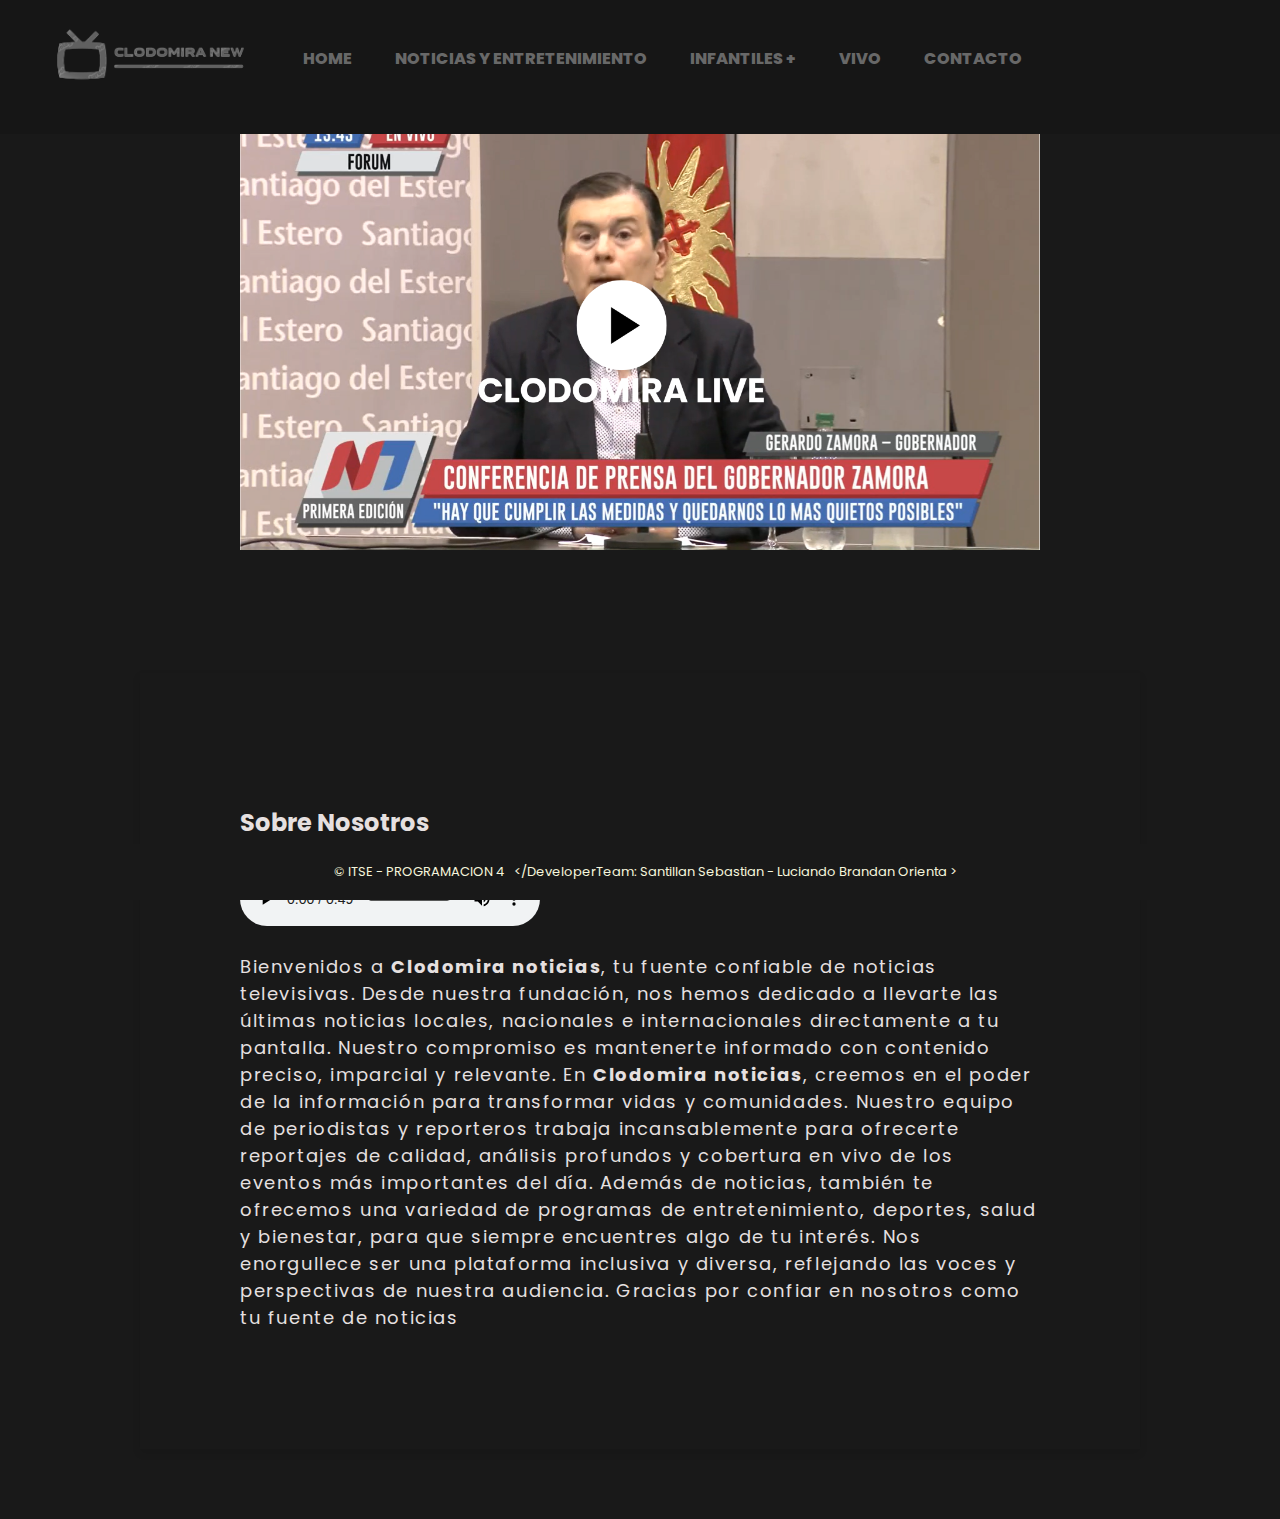
<file: clodomira-tp1/index.html>
<!DOCTYPE html>
<html lang="es">
<head>
    <meta charset="UTF-8">
    <meta name="viewport" content="width=device-width, initial-scale=1.0">
    <link rel="stylesheet" href="css/mi_estilo.css">
    <link rel="shortcut icon" href="/img/faviconico.ico" type="image/x-icon">
    <link rel="preconnect" href="https://fonts.googleapis.com">
    <link rel="preconnect" href="https://fonts.gstatic.com" crossorigin>
    <link href="https://fonts.googleapis.com/css2?family=Poppins:ital,wght@0,100;0,200;0,300;0,400;0,500;0,600;0,700;0,800;0,900;1,100;1,200;1,300;1,400;1,500;1,600;1,700;1,800;1,900&display=swap" rel="stylesheet">
        <title>Primer trabajo práctico - Programación 4</title>  
</head>
<body>
    <header class="cabecera">
        <div class="contenedor-header">
            <figure class="logo">
                <a href="index.html"><img src="img/logo clodomira.png" alt="Logo del sitio"></a>
            </figure>
            
            <nav>
                <ul>
                    <li><a href="index.html">HOME</a></li>
                    <li><a href="noticias.html">NOTICIAS Y ENTRETENIMIENTO</a></li>
                    <li><a href="infantiles.html">INFANTILES +</a></li>
                    <li><a href="vivo.html">VIVO</a></li>
                    <li><a href="contacto.html">CONTACTO</a></li>
                </ul>
            </nav>
        </div>
    </header>

    <section>
        
        <div class="detalle2">
            <figure class="contenedor-portada">
                <img src="img/CLODOMIRA LIVE.png" alt="Miniatura del video" style="width: 100%;" >
            </figure>
        </div>
        
          
    </section>

    <section  id="sobre_nosotros" class="detalle" style="background-color: #191919;color: aliceblue;">
        <div class="contenedor-sobre-nosotros">
            <h4>Sobre Nosotros</h4>
            <audio controls>
                <source src="audio/Infonoticias.mp3" type="audio/mpeg">
                Tu navegador no soporta el elemento de audio.
            </audio>
              
            <p style="font-size: 18px;letter-spacing: 0.1rem;">
                Bienvenidos a <strong>Clodomira noticias</strong>, tu fuente confiable de noticias televisivas. Desde nuestra fundación, nos hemos dedicado a llevarte las últimas noticias locales, nacionales e internacionales directamente a tu pantalla. Nuestro compromiso es mantenerte informado con contenido preciso, imparcial y relevante.
                
                En <strong>Clodomira noticias</strong>, creemos en el poder de la información para transformar vidas y comunidades. Nuestro equipo de periodistas y reporteros trabaja incansablemente para ofrecerte reportajes de calidad, análisis profundos y cobertura en vivo de los eventos más importantes del día.
                
                Además de noticias, también te ofrecemos una variedad de programas de entretenimiento, deportes, salud y bienestar, para que siempre encuentres algo de tu interés. Nos enorgullece ser una plataforma inclusiva y diversa, reflejando las voces y perspectivas de nuestra audiencia.
                
                Gracias por confiar en nosotros como tu fuente de noticias
            </p>
        </div>
        
    </section>

    <footer>
        <p>&copy; ITSE - PROGRAMACION 4 &nbsp;  &lt;/DeveloperTeam: Santillan Sebastian - Luciando Brandan Orienta &gt;</p>
    </footer>
</body>
</html>
</file>
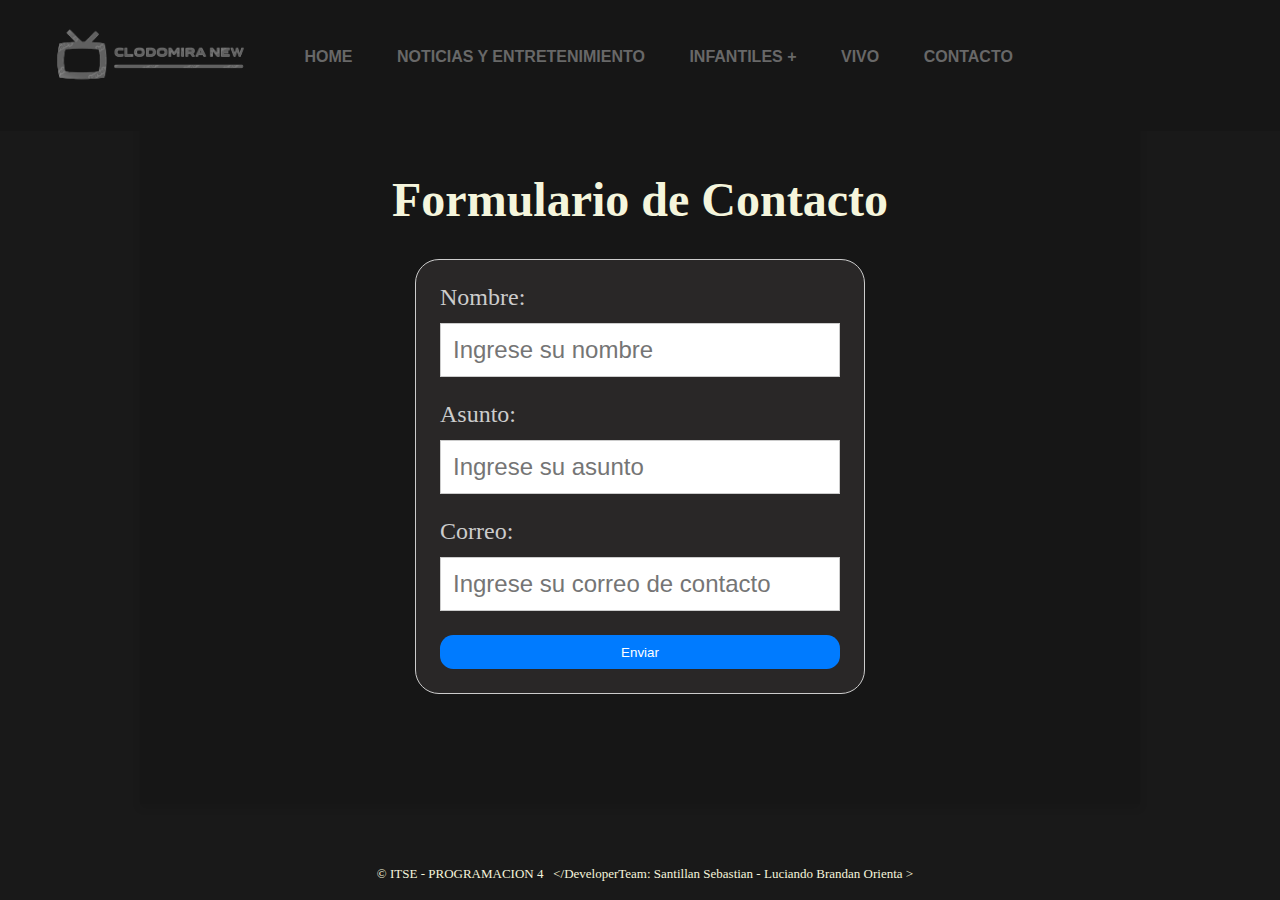
<file: clodomira-tp1/contacto.html>
<!DOCTYPE html>
<html lang="es">
<head>
    <meta charset="UTF-8">
    <meta name="viewport" content="width=device-width, initial-scale=1.0">
    <link rel="stylesheet" href="css/mi_estilo.css">
    <link rel="shortcut icon" href="/img/faviconico.ico" type="image/x-icon">
    <title>Primer trabajo práctico - Programación 4</title>
</head>
<body>
    <header class="cabecera">
        <div class="contenedor-header">
            <figure class="logo">
                <a href="index.html"><img src="img/logo clodomira.png" alt="Logo del sitio"></a>
            </figure>
            <nav>
                <ul>
                    <li><a href="index.html">HOME</a></li>
                    <li><a href="noticias.html">NOTICIAS Y ENTRETENIMIENTO</a></li>
                    <li><a href="infantiles.html">INFANTILES +</a></li>
                    <li><a href="vivo.html">VIVO</a></li>
                    <li><a href="contacto.html">CONTACTO</a></li>
                </ul>
            </nav>
        </div>
    </header>
    


    <section class="detalles" id="contacto"></section>
        <div class="contenedor-detalles">
            <article class="detalle">
                <h1 style="text-align: center;">Formulario de Contacto</h1>
                <form>
                    <div>
                        <label for="nombre">Nombre:</label>
                        <input type="text" id="nombre" placeholder="Ingrese su nombre" name="nombre" required>
                    </div>
                    <div>
                        <label for="asunto">Asunto:</label>
                        <input type="text" id="asunto" placeholder="Ingrese su asunto" name="asunto" required>
                    </div>
                    <div>
                        <label for="correo">Correo:</label>
                        <input type="email" id="correo" placeholder="Ingrese su correo de contacto" name="correo" required>
                    </div>
                    <button style="width: 100%;" type="submit">Enviar</button>
                </form>
            </article>

        </div>
    </section>
    <footer>
        <p>&copy; ITSE - PROGRAMACION 4 &nbsp;  &lt;/DeveloperTeam: Santillan Sebastian - Luciando Brandan Orienta &gt;</p>
    </footer>
</body>
</html>
</file>
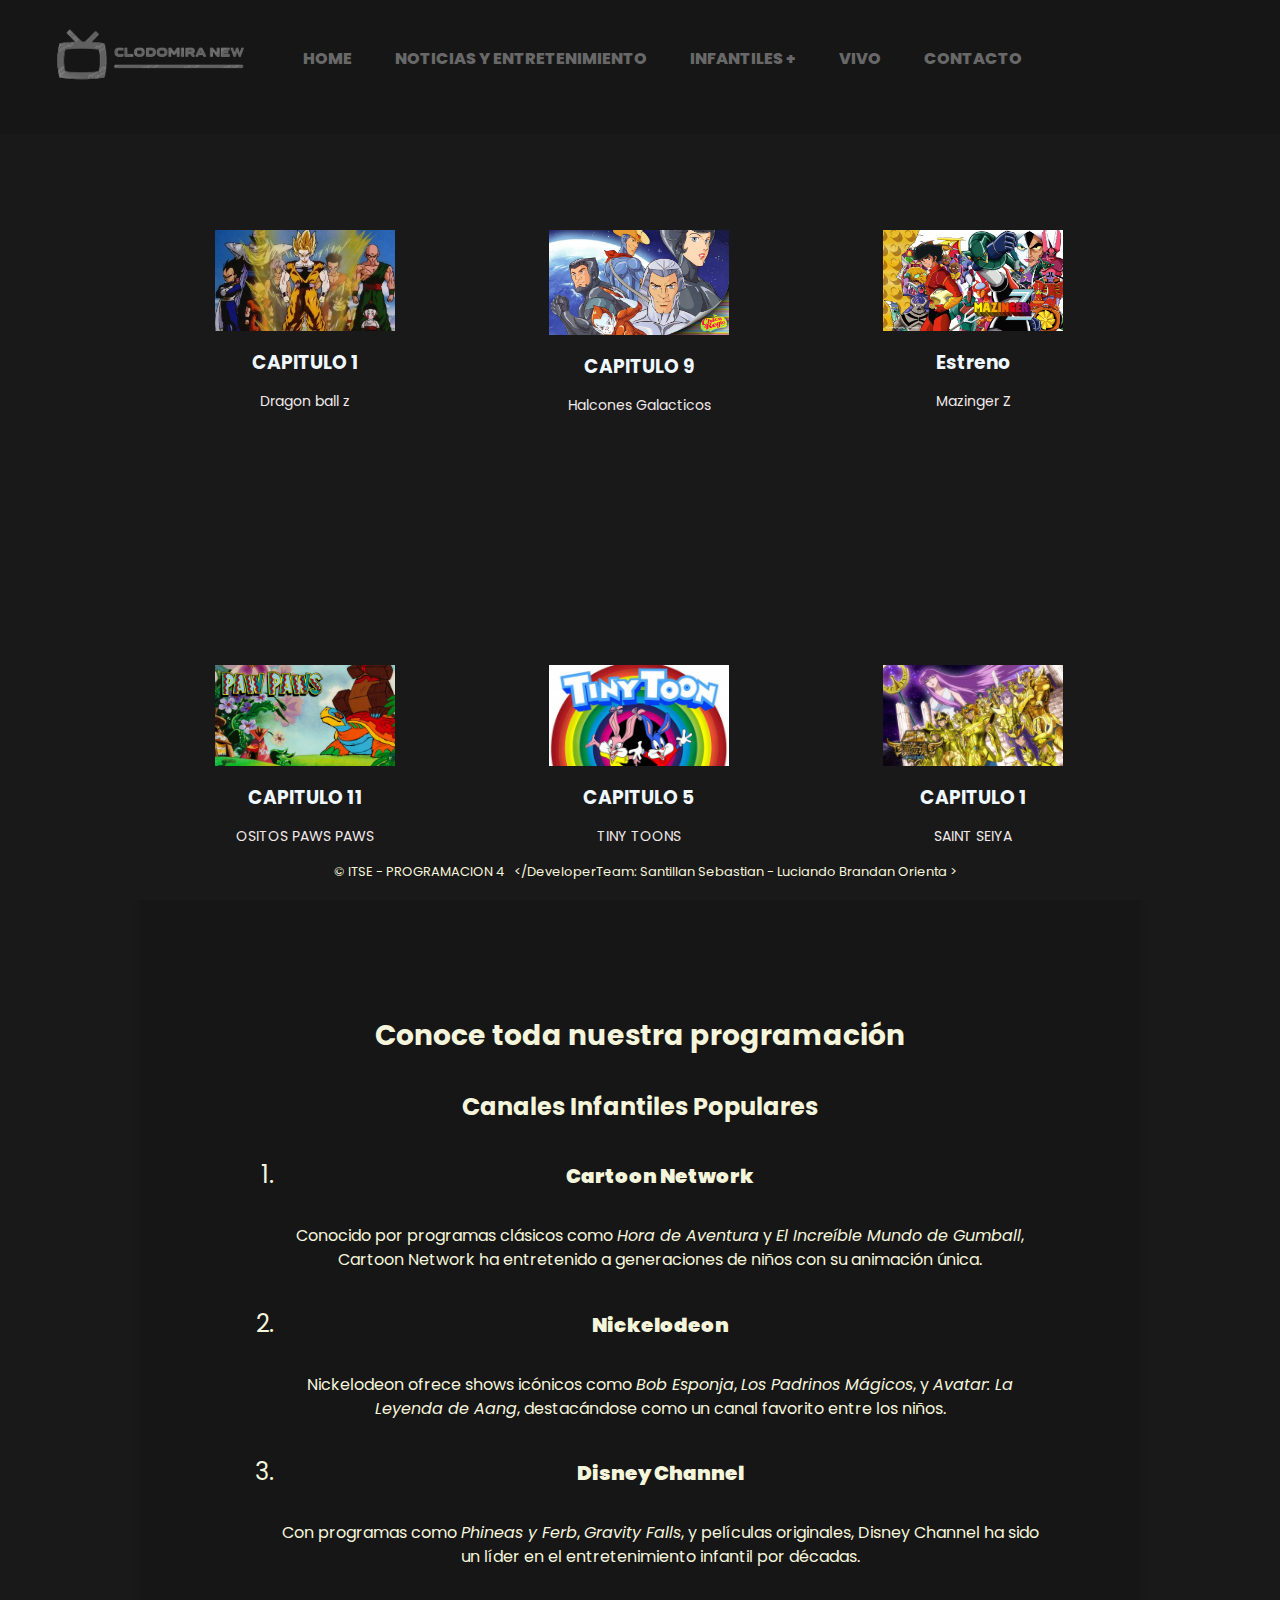
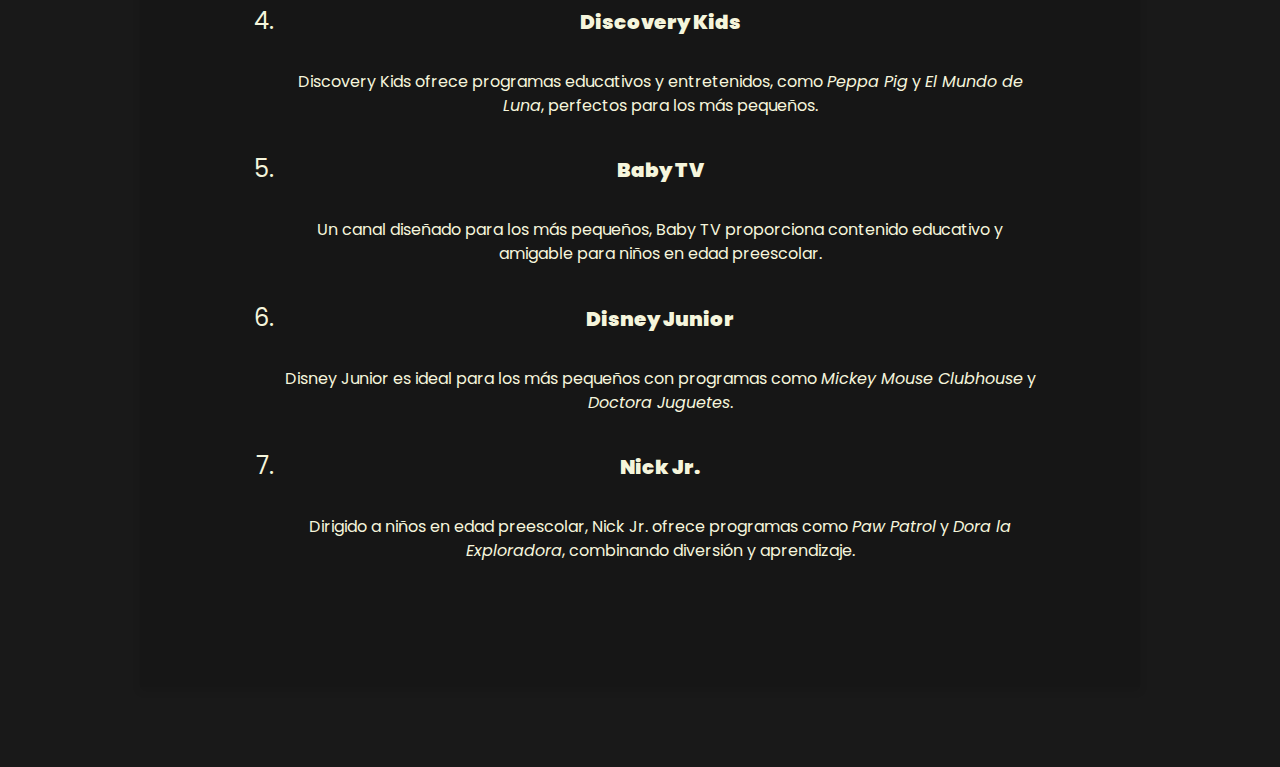
<file: clodomira-tp1/infantiles.html>
<!DOCTYPE html>
<html lang="es">
<head>  
    <meta charset="UTF-8">
    <meta name="viewport" content="width=device-width, initial-scale=1.0">
    <link rel="stylesheet" href="css/mi_estilo.css">
    <link rel="shortcut icon" href="/img/faviconico.ico" type="image/x-icon">
    <link rel="preconnect" href="https://fonts.googleapis.com">
    <link rel="preconnect" href="https://fonts.gstatic.com" crossorigin>
    <link href="https://fonts.googleapis.com/css2?family=Poppins:ital,wght@0,100;0,200;0,300;0,400;0,500;0,600;0,700;0,800;0,900&display=swap" rel="stylesheet">
    <title>Primer trabajo práctico - Programación 4</title>  
</head>
<body>
    <header class="cabecera">
        <div class="contenedor-header">
            <figure class="logo">
                <a href="index.html"><img src="img/logo clodomira.png" alt="Logo del sitio"></a>
            </figure>
            
            <nav>
                <ul>
                    <li><a href="index.html">HOME</a></li>
                    <li><a href="noticias.html">NOTICIAS Y ENTRETENIMIENTO</a></li>
                    <li><a href="infantiles.html">INFANTILES +</a></li>
                    <li><a href="vivo.html">VIVO</a></li>
                    <li><a href="contacto.html">CONTACTO</a></li>
                </ul>
            </nav>
        </div>
    </header>

    <div class="image-container">
        <div class="image-box">
            <img src="img/img1.jpg" alt="Imagen 1">
            <h3>CAPITULO 1</h3>
            <p>Dragon ball z</p>
        </div>
        <div class="image-box">
            <img src="img/los halcones galacticos.png" alt="Imagen 2">
            <h3>CAPITULO 9</h3>
            <p>Halcones Galacticos</p>
        </div>
        <div class="image-box">
            <img src="img/maziger_z.png" alt="Imagen 3">
            <h3>Estreno</h3>
            <p>Mazinger Z</p>
        </div>
        <div class="image-box">
            <img src="img/ositos_paws.jpg" alt="Imagen 4">
            <h3>CAPITULO 11</h3>
            <p>OSITOS PAWS PAWS</p>
        </div>
        <div class="image-box">
            <img src="img/tiny_toons.jpg" alt="Imagen 5">
            <h3>CAPITULO 5</h3>
            <p>TINY TOONS</p>
        </div>
        <div class="image-box">
            <img src="img/caballeros_zodiaco.webp" alt="Imagen 6">
            <h3>CAPITULO 1</h3>
            <p>SAINT SEIYA</p>
        </div>
        
    </div>

    <section class="detalles" id="infantiles">
        <div class="contenedor-detalles">
            <article class="detalle">
                <h3>Conoce toda nuestra programación</h3>
    
                <h4>Canales Infantiles Populares</h4>
                <ol>
                    <li>
                        <h5><strong>Cartoon Network</strong></h5>
                        <p>Conocido por programas clásicos como <em>Hora de Aventura</em> y <em>El Increíble Mundo de Gumball</em>, Cartoon Network ha entretenido a generaciones de niños con su animación única.</p>
                    </li>
                    <li>
                        <h5><strong>Nickelodeon</strong></h5>
                        <p>Nickelodeon ofrece shows icónicos como <em>Bob Esponja</em>, <em>Los Padrinos Mágicos</em>, y <em>Avatar: La Leyenda de Aang</em>, destacándose como un canal favorito entre los niños.</p>
                    </li>
                    <li>
                        <h5><strong>Disney Channel</strong></h5>
                        <p>Con programas como <em>Phineas y Ferb</em>, <em>Gravity Falls</em>, y películas originales, Disney Channel ha sido un líder en el entretenimiento infantil por décadas.</p>
                    </li>
                    <li>
                        <h5><strong>Discovery Kids</strong></h5>
                        <p>Discovery Kids ofrece programas educativos y entretenidos, como <em>Peppa Pig</em> y <em>El Mundo de Luna</em>, perfectos para los más pequeños.</p>
                    </li>
                    <li>
                        <h5><strong>Baby TV</strong></h5>
                        <p>Un canal diseñado para los más pequeños, Baby TV proporciona contenido educativo y amigable para niños en edad preescolar.</p>
                    </li>
                    <li>
                        <h5><strong>Disney Junior</strong></h5>
                        <p>Disney Junior es ideal para los más pequeños con programas como <em>Mickey Mouse Clubhouse</em> y <em>Doctora Juguetes</em>.</p>
                    </li>
                    <li>
                        <h5><strong>Nick Jr.</strong></h5>
                        <p>Dirigido a niños en edad preescolar, Nick Jr. ofrece programas como <em>Paw Patrol</em> y <em>Dora la Exploradora</em>, combinando diversión y aprendizaje.</p>
                    </li>
                    
                </ol>
            </article>
        </div>
    </section>
    
    <footer>
        <p>&copy; ITSE - PROGRAMACION 4 &nbsp; &lt;/DeveloperTeam: Santillan Sebastian - Luciando Brandan Orienta &gt;</p>
    </footer>
</body>

<style>
    
    .image-container {
        width: 1000px; 
        margin: 0 auto;
        border-bottom: 1px solid #f0eaea;
    }

    .image-box {
        width: 320px; 
        margin: 5px;
        display: inline-block;
        text-align: center;
        vertical-align: top;
        margin-top: 230px;
    }

    .image-box img {
        width: 100%;
        height: auto; 
        max-width: 180px;
    }

    .image-box h3 {
        margin: 10px 0 5px;
        color: aliceblue;
    }

    .image-box p {
        font-size: 14px;
        color: #f0eaea;
    }

</style>
</html>
</file>
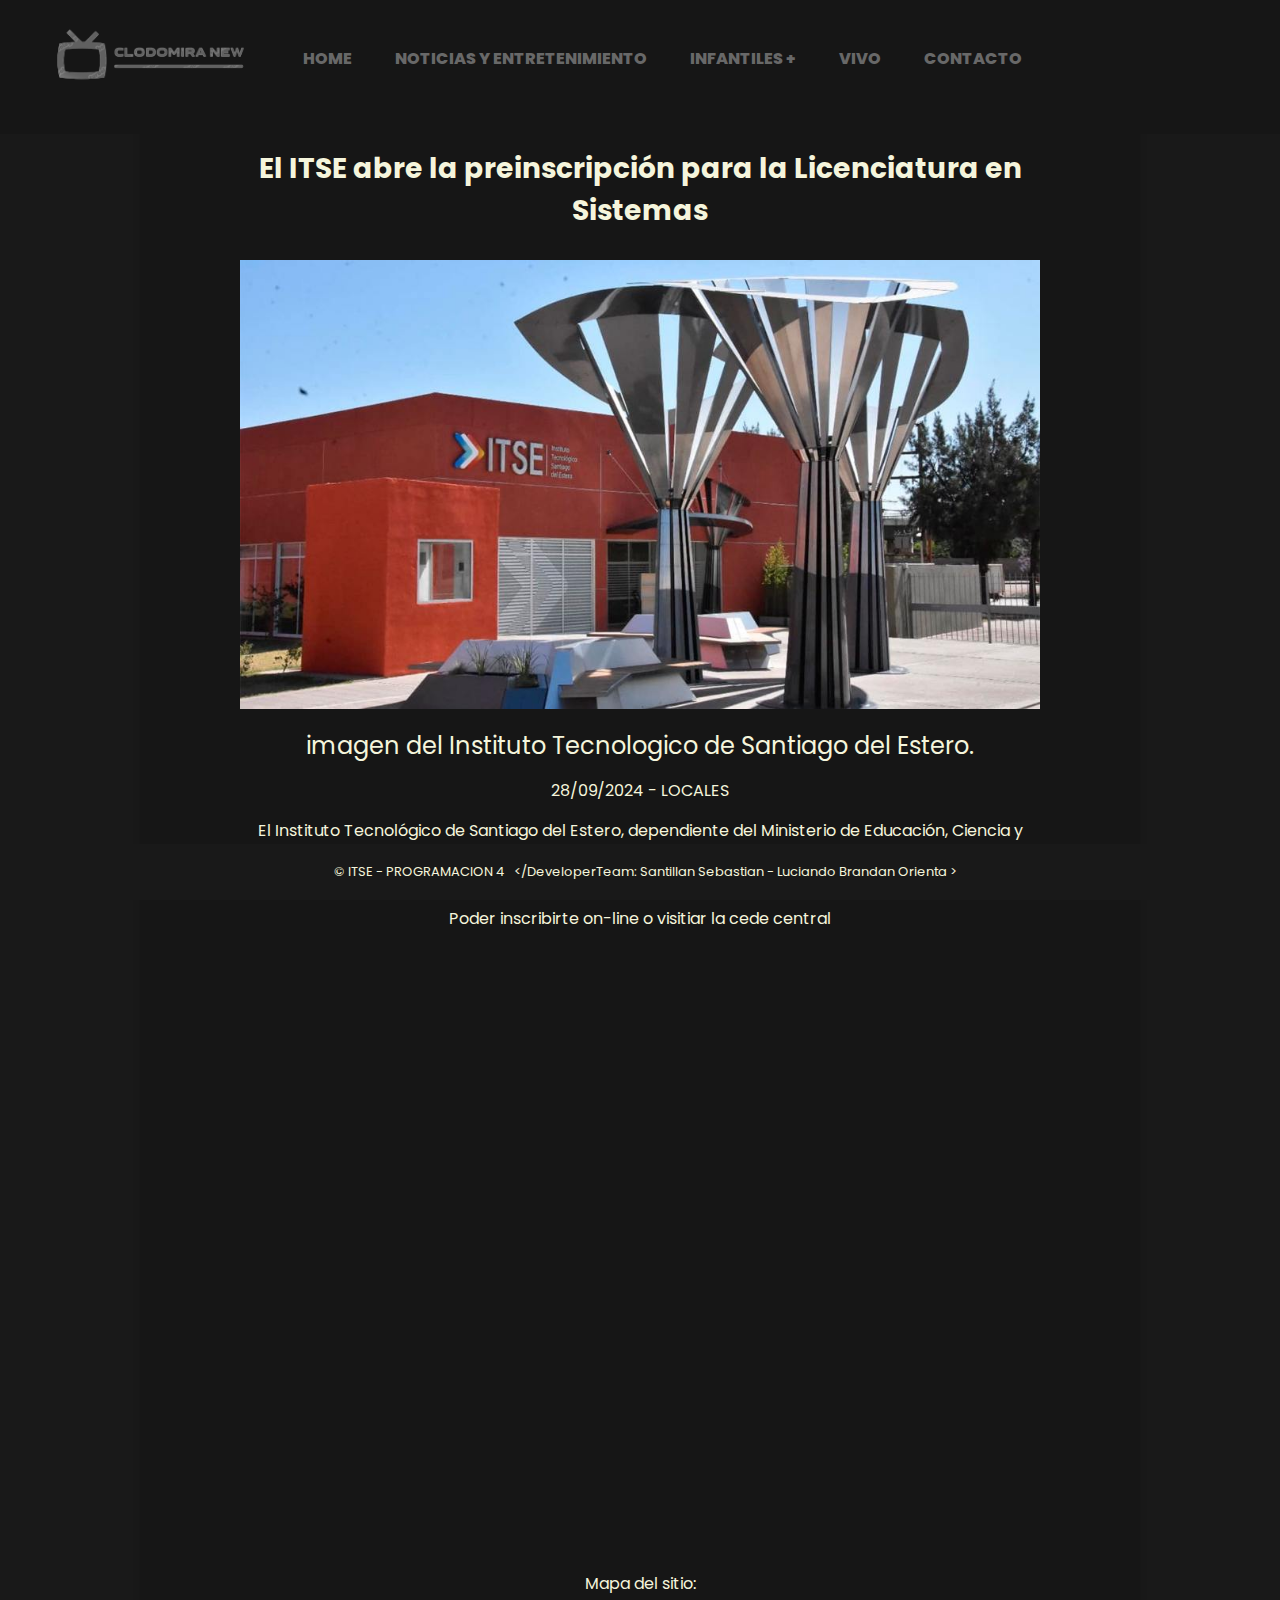
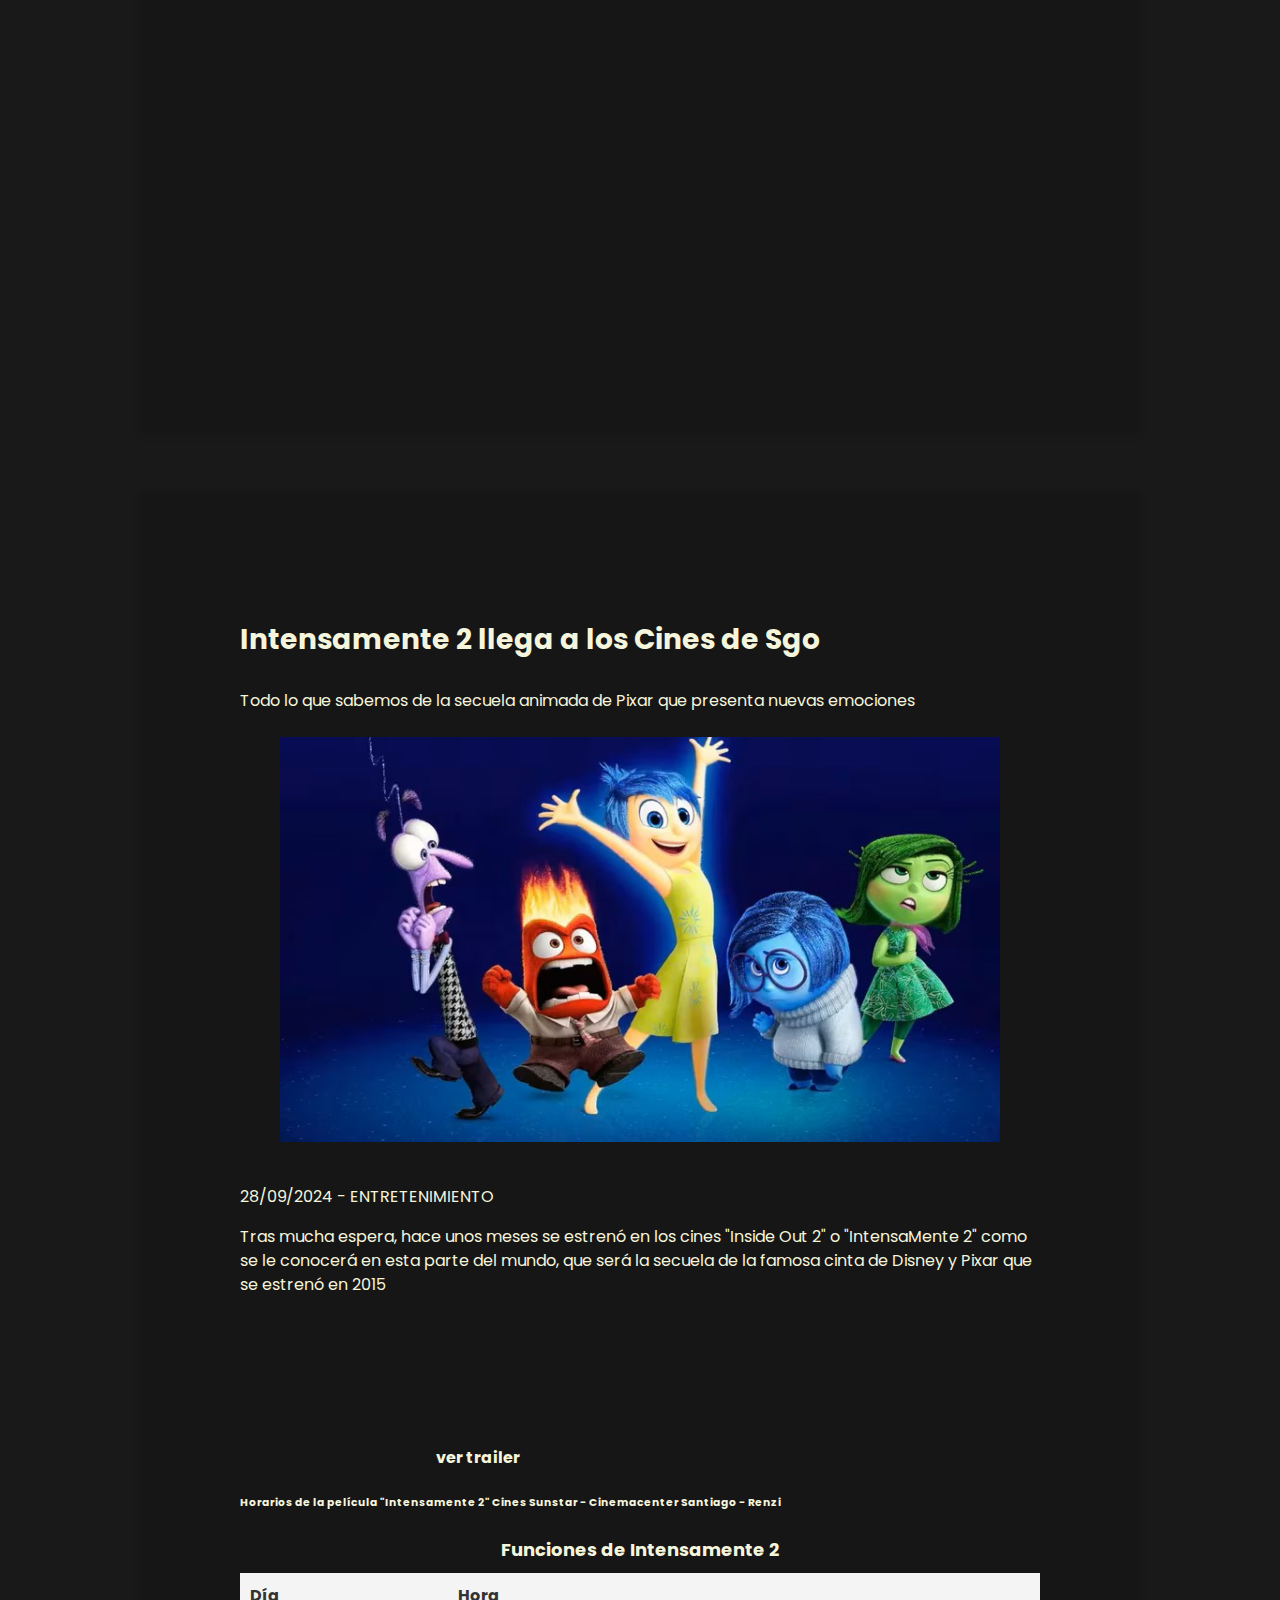
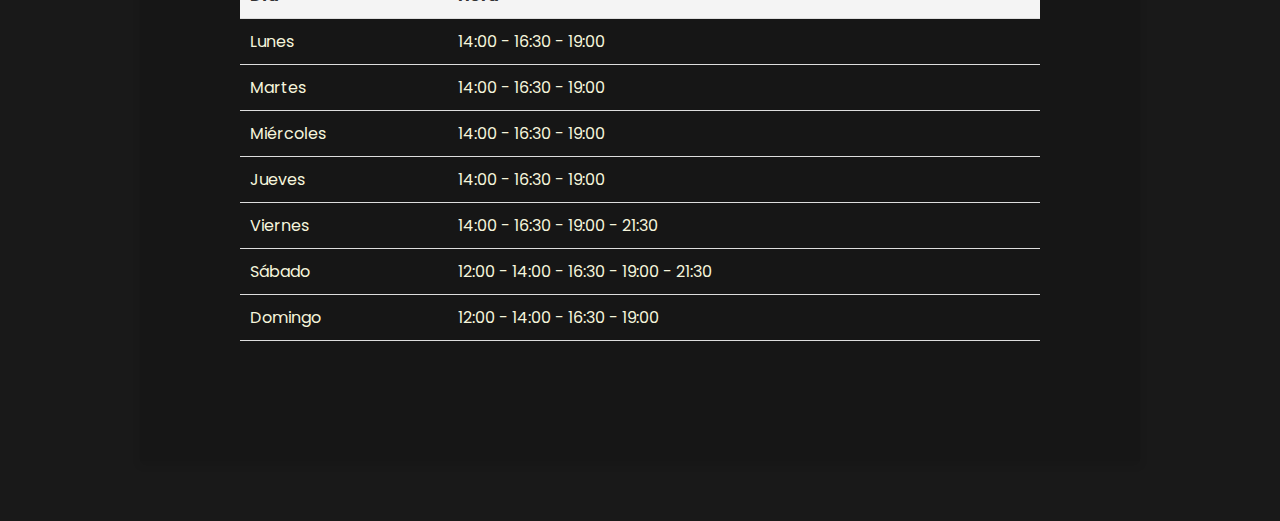
<file: clodomira-tp1/noticias.html>
<!DOCTYPE html>
<html lang="es">
<head>
    <meta charset="UTF-8">
    <meta name="viewport" content="width=device-width, initial-scale=1.0">
    <link rel="stylesheet" href="css/mi_estilo.css">
    <link rel="shortcut icon" href="/img/faviconico.ico" type="image/x-icon">
    <link rel="preconnect" href="https://fonts.googleapis.com">
    <link rel="preconnect" href="https://fonts.gstatic.com" crossorigin>
    <link href="https://fonts.googleapis.com/css2?family=Poppins:ital,wght@0,100;0,200;0,300;0,400;0,500;0,600;0,700;0,800;0,900;1,100;1,200;1,300;1,400;1,500;1,600;1,700;1,800;1,900&display=swap" rel="stylesheet">
        <title>Primer trabajo práctico - Programación 4</title>  
</head>
<body>
    <header class="cabecera">
        <div class="contenedor-header">
            <figure class="logo">
                <a href="index.html"><img src="img/logo clodomira.png" alt="Logo del sitio"></a>
            </figure>
            
            <nav>
                <ul>
                    <li><a href="index.html">HOME</a></li>
                    <li><a href="noticias.html">NOTICIAS Y ENTRETENIMIENTO</a></li>
                    <li><a href="infantiles.html">INFANTILES +</a></li>
                    <li><a href="vivo.html">VIVO</a></li>
                    <li><a href="contacto.html">CONTACTO</a></li>
                </ul>
            </nav>
        </div>
    </header>


    <section class="detalles" id="noticias">
        <div class="contenedor-detalles">
            <article class="detalle">
                <h3>El ITSE abre la preinscripción para la Licenciatura en Sistemas</h3>
                <img src="img/itse_1.jpg" alt="El Itse abre sus puertas">
                <figcaption>
                imagen del Instituto Tecnologico de Santiago del Estero.
                </figcaption>
                <p>28/09/2024 - LOCALES</p>
                <p>El Instituto Tecnológico de Santiago del Estero, dependiente del Ministerio de Educación, Ciencia y Tecnología de la Provincia, lanzó su oferta para el Ciclo Lectivo 2024, <strong>  totalmente gratuita</strong>, con el llamado a preinscripción para la carrera de Lic. en Sistemas de Información.</p>
                <p>Poder inscribirte on-line o visitiar la cede central</p>
                
                <iframe src="https://www.itse.gob.ar/view/i1.php#oferta" width="100%" height="600" style="border:none;"></iframe>
             
                <p>Mapa del sitio:</p>
                <iframe src="https://www.google.com/maps/embed?pb=!1m18!1m12!1m3!1d3530.6894901037385!2d-64.26317122671713!3d-27.757721829035546!2m3!1f0!2f0!3f0!3m2!1i1024!2i768!4f13.1!3m3!1m2!1s0x943b53d8980ffc8b%3A0x22b73749d79f860d!2sITSE%20-%20Instituto%20Tecnol%C3%B3gico%20de%20Santiago%20del%20Estero!5e0!3m2!1ses-419!2sar!4v1726014486495!5m2!1ses-419!2sar" width="400" height="300" style="border:0;" allowfullscreen="" loading="lazy" referrerpolicy="no-referrer-when-downgrade"></iframe>

            </article>

        </div>
    </section>

    <section class="detalles" id="entretenimientos"></section>
        <div class="contenedor-detalles">
            <article class="detalle">
                <h3>Intensamente 2 llega a los Cines de Sgo</h3>
                <p> Todo lo que sabemos de la secuela animada de Pixar que presenta nuevas emociones</p>
                <figure>
                    <img src="img/intensamente2.jpg" alt="Imagen de entretenimiento">
                </figure>
                <p>28/09/2024 -     ENTRETENIMIENTO</p>
                <p>Tras mucha espera, hace unos meses se estrenó en los cines "Inside Out 2" o "IntensaMente 2" como se le conocerá en esta parte del mundo, que será la secuela de la famosa cinta de Disney y Pixar que se estrenó en 2015</p>
                
                <p style="text-align: center;"> <strong>ver trailer</strong> <iframe width="320"src="https://www.youtube.com/embed/xiC2iXTXHxw?si=3tKr0JCQ-2k4RHTZ" title="YouTube video player" frameborder="0" allow="accelerometer; autoplay; clipboard-write; encrypted-media; gyroscope; picture-in-picture; web-share" referrerpolicy="strict-origin-when-cross-origin" allowfullscreen></iframe></p>
            </article>
            <section class="horarios">
                <h6>Horarios de la película "Intensamente 2" Cines Sunstar - Cinemacenter Santiago - Renzi</h6>
                <table>
                    <caption>Funciones de Intensamente 2</caption>
                    <thead>
                        <tr>
                            <th>Día</th>
                            <th>Hora</th>
                        </tr>
                    </thead>
                    <tbody>
                        <tr>
                            <td>Lunes</td>
                            <td>14:00 - 16:30 - 19:00</td>
                        </tr>
                        <tr>
                            <td>Martes</td>
                            <td>14:00 - 16:30 - 19:00</td>
                        </tr>
                        <tr>
                            <td>Miércoles</td>
                            <td>14:00 - 16:30 - 19:00</td>
                        </tr>
                        <tr>
                            <td>Jueves</td>
                            <td>14:00 - 16:30 - 19:00</td>
                        </tr>
                        <tr>
                            <td>Viernes</td>
                            <td>14:00 - 16:30 - 19:00 - 21:30</td>
                        </tr>
                        <tr>
                            <td>Sábado</td>
                            <td>12:00 - 14:00 - 16:30 - 19:00 - 21:30</td>
                        </tr>
                        <tr>
                            <td>Domingo</td>
                            <td>12:00 - 14:00 - 16:30 - 19:00</td>
                        </tr>
                    </tbody>
                </table>
            </section>
        </div>
    </section>

    <footer>
        <p>&copy; ITSE - PROGRAMACION 4 &nbsp;  &lt;/DeveloperTeam: Santillan Sebastian - Luciando Brandan Orienta &gt;</p>
    </footer>
</body>
</html>
</file>
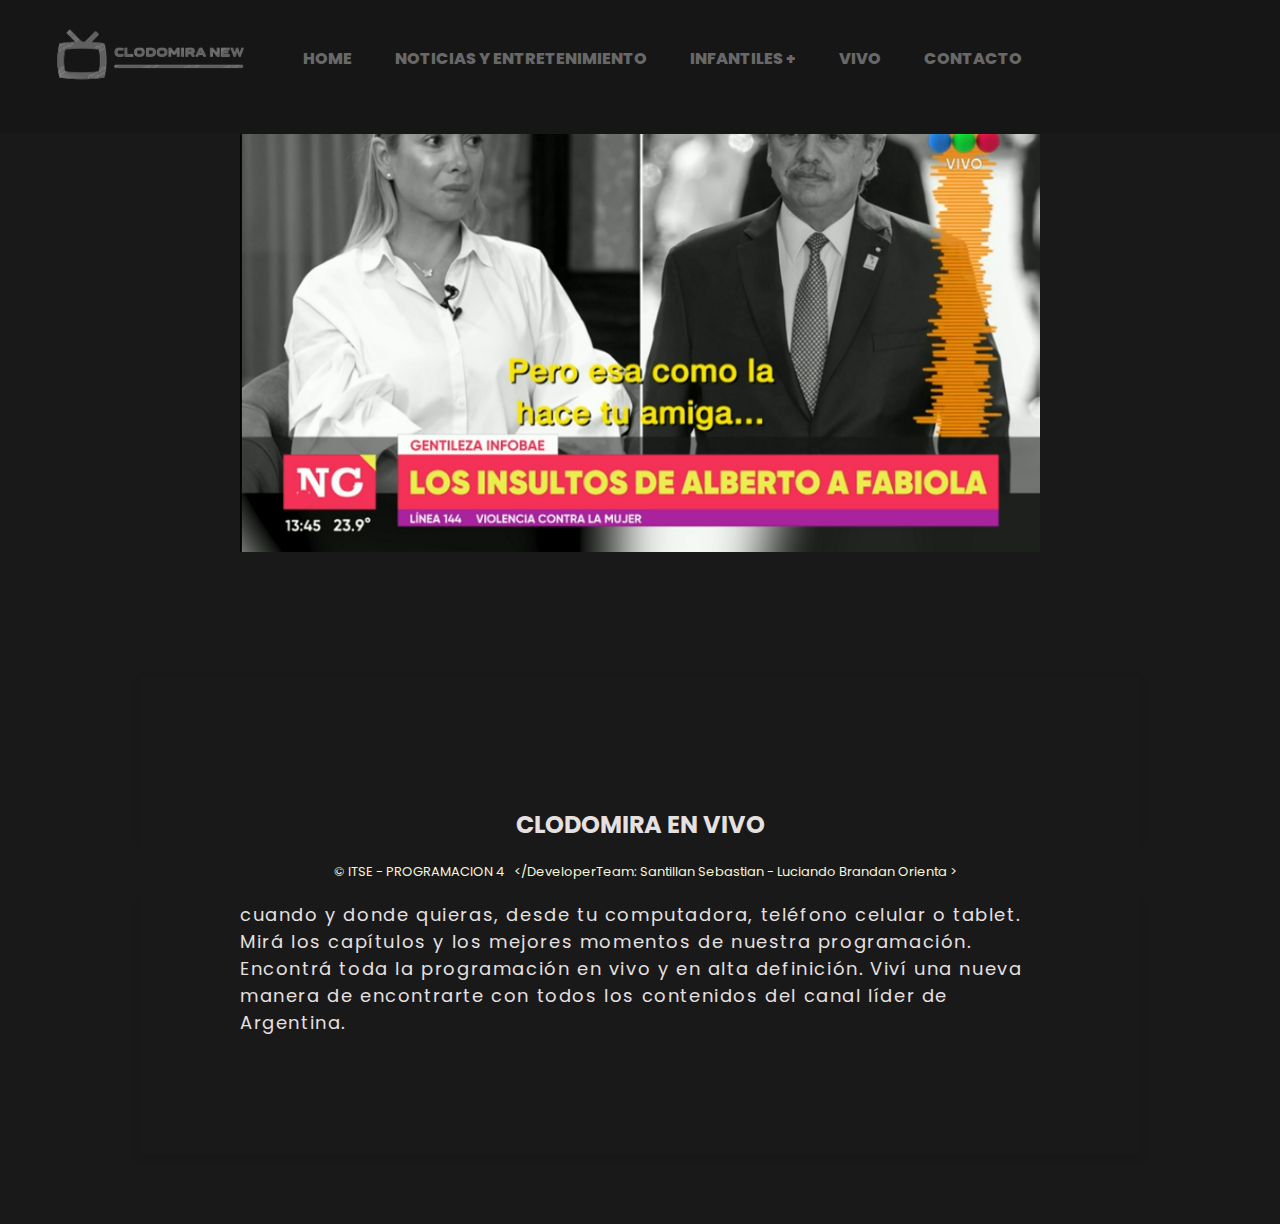
<file: clodomira-tp1/vivo.html>
<!DOCTYPE html>
<html lang="es">
<head>
    <meta charset="UTF-8">
    <meta name="viewport" content="width=device-width, initial-scale=1.0">
    <link rel="stylesheet" href="css/mi_estilo.css">
    <link rel="shortcut icon" href="/img/faviconico.ico" type="image/x-icon">
    <link rel="preconnect" href="https://fonts.googleapis.com">
    <link rel="preconnect" href="https://fonts.gstatic.com" crossorigin>
    <link href="https://fonts.googleapis.com/css2?family=Poppins:ital,wght@0,100;0,200;0,300;0,400;0,500;0,600;0,700;0,800;0,900;1,100;1,200;1,300;1,400;1,500;1,600;1,700;1,800;1,900&display=swap" rel="stylesheet">
        <title>Primer trabajo práctico - Programación 4</title>  
</head>
<body>
    <header class="cabecera">
        <div class="contenedor-header">
            <figure class="logo">
                <a href="index.html"><img src="img/logo clodomira.png" alt="Logo del sitio"></a>
            </figure>
            <nav>
                <ul>
                    <li><a href="index.html">HOME</a></li>
                    <li><a href="noticias.html">NOTICIAS Y ENTRETENIMIENTO</a></li>
                    <li><a href="infantiles.html">INFANTILES +</a></li>
                    <li><a href="vivo.html">VIVO</a></li>
                    <li><a href="contacto.html">CONTACTO</a></li>
                </ul>
            </nav>
        </div>
    </header>

    <section>
       
        <div class="detalle2">
            <figure class="contenedor-portada">
                <img src="img/ALBERTO.png" alt="Miniatura del video" style="width: 100%;" >
            </figure>
        </div>
    
    </section>


    <section  id="sobre_nosotros" class="detalle" style="background-color: #191919;color: aliceblue;">
        <div class="contenedor-sobre-nosotros">
            <h4 style="text-align: center;">CLODOMIRA EN VIVO</h4>

              
            <p style="font-size: 18px;letter-spacing: 0.1rem;">
                Ahora en CLODOMIRA NEW podés mirar la programación completa en vivo cuando y donde quieras, desde tu computadora, teléfono celular o tablet. Mirá los capítulos y los mejores momentos de nuestra programación.

                Encontrá toda la programación en vivo y en alta definición.

                Viví una nueva manera de encontrarte con todos los contenidos del canal líder de Argentina.
            </p>
        </div>
        
    </section>
    
    

    
    <footer>
        <p>&copy; ITSE - PROGRAMACION 4 &nbsp;  &lt;/DeveloperTeam: Santillan Sebastian - Luciando Brandan Orienta &gt;</p>
    </footer>
</body>
</html>
</file>
<file: clodomira-tp1/css/mi_estilo.css>
.contenedor-sobre-nosotros{
    width: 90vw;
    max-width: 800px; 
    background-color: #191919; 
    color: #000;
    padding: 100px;
    margin: 0 auto; 
    box-shadow: 0 4px 8px rgba(0, 0, 0, 0.1);
}

/* Estilos generales */
body {
    background-color: #191919;
    font-family: 'Poppins'; 
    margin: 0;
    padding: 0;
    padding-bottom: 60px; /* Espacio para el footer */
}
  .poppins-regular {
    font-family: "Poppins", sans-serif;
    font-weight: 400;
    font-style: normal;
  }
  

  
/* Estilos para el header */
.contenedor-header {
    width: 100%; 
}

/* Estilos para el header */
.contenedor-header {
    width: 100%; 
}

header {
    position: fixed;
    top: 0;
    width: 100%;
    background-color: #161616;
    padding: 10px 10px;
    font-family: "Poppins", sans-serif; 
    font-weight: 800;
    font-size: 16px;
}


/* Alineacion del logo y del menu*/
.logo,
nav {
    display: inline-block;
    vertical-align: middle; /* Alinea al centro verticalmente */
}

.logo {
    margin-right: 20px;
}

.logo img {
    width: 200px;
    height: auto;
}

nav ul {
    list-style: none; 
    padding: 0;
    margin: 0;
}

nav ul li {
    display: inline-block; 
    margin-left: 20px; 
}

/* Estilos para los enlaces */
nav ul li a {
    text-decoration: none;
    color: #686868;
    font-size: 16px;
    padding: 0 10px;
}

/* Evita que el contenido posterior flote junto al logo y nav */
.contenedor-header::after {
    content: "";
    display: table;
    clear: both;
}

/* Seccion de detalles */
.detalles , entretenimientos {
    padding: 20px 0; 
    text-align: center;
}

.contenedor-portada{
    width: 100vw;
    max-width: 800px; 
    background-color: #191919; 
    color: #f0e8e8;
    padding: 100px;
    margin: 0 auto; 
}

.contenedor-sobre-nosotros{
    width: 90vw;
    max-width: 800px; 
    background-color: #191919; 
    color: #e6e0e0;
    padding: 100px;
    margin: 0 auto; 
    box-shadow: 0 4px 8px rgba(0, 0, 0, 0.1);
}


.contenedor-detalles, contenedor-entretenimiento {
    width: 96vw;
    max-width: 800px; 
    background-color: #161616; 
    color: beige;
    padding: 100px;
    margin: 0 auto; 
    box-shadow: 0 4px 8px rgba(0, 0, 0, 0.1);
}

.detalle, entretenimiento {
    margin-bottom: 20px;
}

.detalle, entretenimiento, h2 {
    font-size: 24px; 
    margin-bottom: 10px; 
}

.detalle img {
    width: 100%; 
    height: auto; 
    margin-bottom: 10px;
}

.detalle p {
    font-size: 16px; 
    line-height: 1.5;
}


/*Tabla para funcion de cine */
table {
    width: 100%;
    border-collapse: collapse;
    margin: 20px 0;
    font-size: 16px;
    text-align: left;
}
th, td {
    padding: 10px;
    border-bottom: 1px solid #ddd;
}
th {
    background-color: #f4f4f4;
    color: #333;
}
caption {
    font-size: 18px;
    font-weight: bold;
    margin-bottom: 10px;
}

/* Formulario de contacto */
form {
    max-width: 400px;
    margin: auto;
    padding: 1em;
    border: 1px solid #ccc;
    border-radius: 1em;
    background-color: #292727;
}
form label {
    color: #ccc;
}
div {
    margin-bottom: 1em;
}
label {
    margin-bottom: .5em;
    color: #333333;
    display: block;
}
input {
    border: 1px solid #CCCCCC;
    padding: .5em;
    font-size: 1em;
    width: 100%;
    box-sizing: border-box;
}
button {
    padding: 0.7em;
    color: #fff;
    background-color: #007BFF;
    border: none;
    border-radius: 1em;
    cursor: pointer;
}
button:hover{
    color: #eff1f3;
    background-color: #0011ff;
}
button:disabled {
    background-color: #CCCCCC;
}

/* Estilos para el footer */
footer {
    position: fixed;
    bottom: 0;
    width: 100%;
    background-color: #191919;
    color: beige;
    text-align: center;
    padding: 5px 5px;
    font-size: var(--font-size-p);
}

footer p{
    background-color: #191919;
    font-size: 13px;
}
</file>
